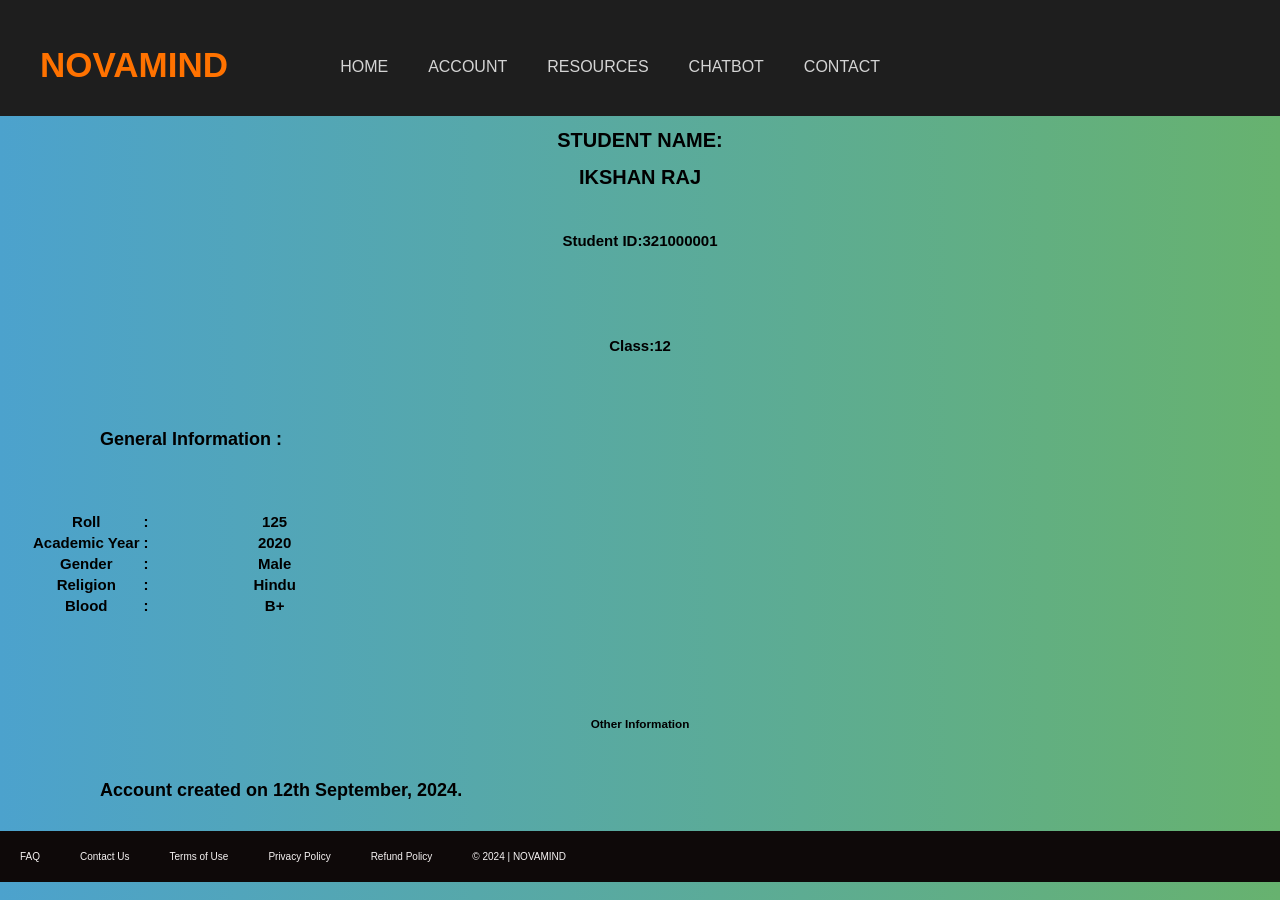
<file: account.html>
<!DOCTYPE html>
<html lang="en">
<head>
    <meta charset="UTF-8">
    <meta name="viewport" content="width=device-width, initial-scale=1.0">
    <title>NOVAMIND  | ACCOUNT</title>
    <link rel="stylesheet" href="styel1.css">
</head>
<body>
    
</body>
</html>
<header>
    <h1>NOVAMIND </h1>
<nav>
    <a href="./contact.html">CONTACT</a>
    <a href="./chatbot.ai.html">CHATBOT   </a>
    <a href="./resources.html">RESOURCES</a>
    <a href="./Courses.html">ACCOUNT</a>
    <a href="./home.html">HOME</a>
    
</nav>
</header>
<div class="student-profile py-4">
    <div class="container">
      <div class="row">
        <div class="col-lg-4">
          <div class="card shadow-sm">
            <div class="card-header bg-transparent text-center">
              <h1>
                STUDENT NAME:
              </h1>
              <h1>IKSHAN RAJ</h1>
            </div>
            <div class="card-body">
              <h2><strong class="pr-1">Student ID:</strong>321000001</p></h2>
              <h2>Class:</strong>12</p></h2>
             
            </div>
          </div>
        </div>
        <div class="col-lg-8">
          <div class="card shadow-sm">
            <div class="card-header bg-transparent border-0">
              <h5 class="mb-0"><i class="far fa-clone pr-1"></i>General Information :</h5>
            
            
                <h2>
                <table class="table table-bordered">
                <tr>
                  <th width="30%">Roll</th>
                  <td width="2%">:</td>
                  <td>125</td>
                </tr>
                <tr>
                  <th width="30%">Academic Year	</th>
                  <td width="2%">:</td>
                  <td>2020</td>
                </tr>
                <tr>
                  <th width="30%">Gender</th>
                  <td width="2%">:</td>
                  <td>Male</td>
                </tr>
                <tr>
                  <th width="30%">Religion</th>
                  <td width="2%">:</td>
                  <td>Hindu</td>
                </tr>
                <tr>
                  <th width="30%">Blood</th>
                  <td width="2%">:</td>
                  <td>B+</td>
                </tr>
              </table>
              </h2>
           
          </div>
            <div style="height: 26px"></div>
          <div class="card shadow-sm">
            <div class="card-header bg-transparent border-0">
              <h3 class="mb-0"><i class="far fa-clone pr-1"></i>Other Information</h3>
            </div>
            <div class="card-body pt-0">
                <h5>Account created on 12th September, 2024.</h5>
            </div>
          </div>
        </div>
      </div>
    </div>
  </div>
<main>
  <footer>
    <a href="faq.html">FAQ</a>
    <a href="contact.html">Contact Us</a>
    <a href="#">Terms of Use</a>
    <a href="#">Privacy Policy</a>
    <a href="#">Refund Policy</a>
    <a href="Home.html">&copy; 2024 | NOVAMIND</a>
</footer>
</file>
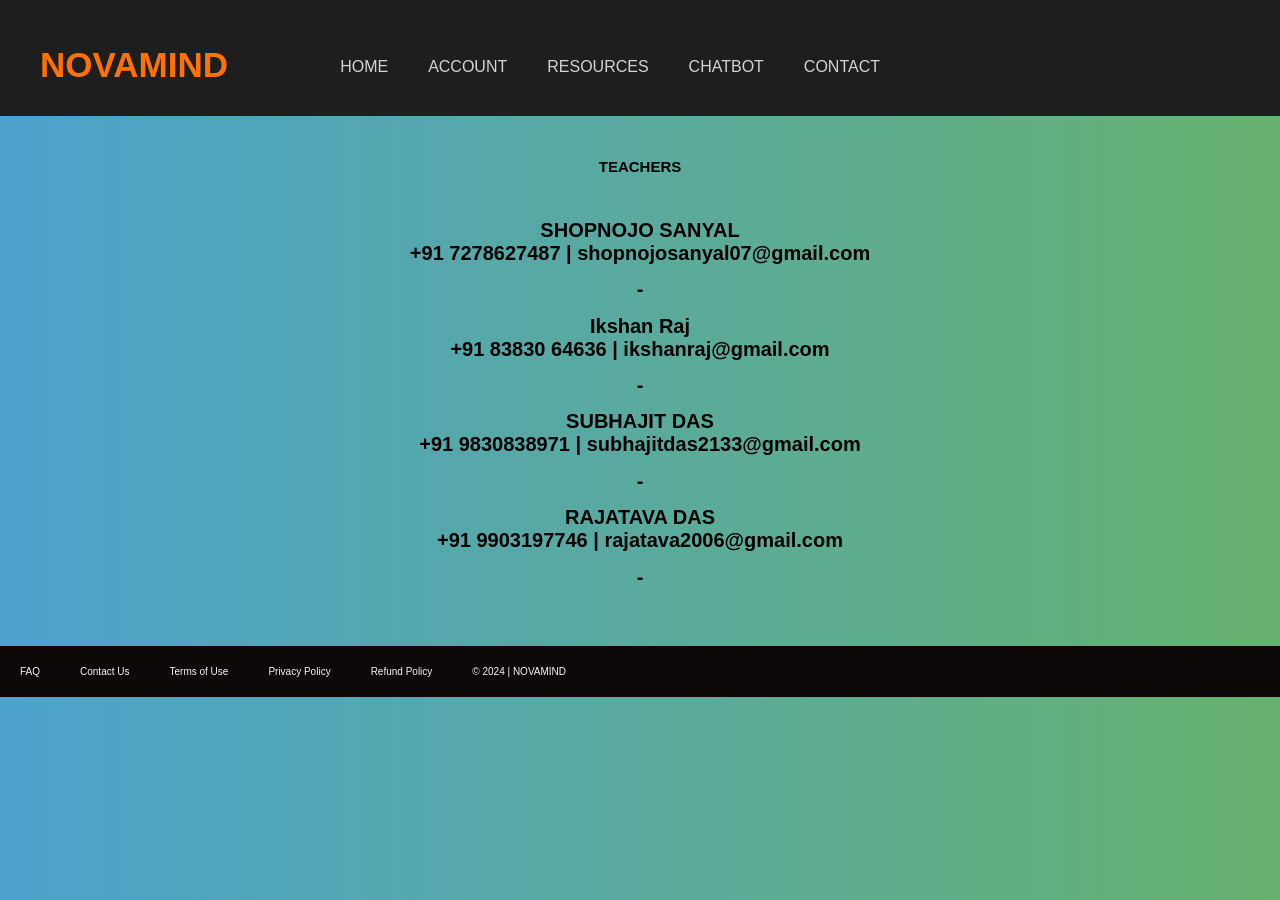
<file: contact.html>
<!DOCTYPE html>
<html lang="en">
<head>
    <meta charset="UTF-8">
    <meta name="viewport" content="width=device-width, initial-scale=1.0">
    <title>Contact_Us</title>
    <link rel="stylesheet" href="styel1.css">
</head>

<body>
    <header>
        <h1>NOVAMIND </h1>
    <nav>
        <a href="./contact.html">CONTACT</a>
        <a href="./chatbot.ai.html">CHATBOT   </a>
        <a href="./resources.html">RESOURCES</a>
        <a href="./account.html">ACCOUNT</a>
        <a href="./home.html">HOME</a>
        
    </nav>
    </header>

    <h2>TEACHERS</h2>
    <h1>  SHOPNOJO SANYAL  <br>  +91 7278627487 |  shopnojosanyal07@gmail.com</h1>
    <h1>  -  </h1>
    <h1>  Ikshan Raj   <br>  +91 83830 64636 |  ikshanraj@gmail.com
    </h1>
    <h1>  -  </h1>
    <h1>  SUBHAJIT DAS     <br>  +91 9830838971  | subhajitdas2133@gmail.com
    </h1>
    <h1>  -  </h1>
    <h1>  RAJATAVA DAS   <br>     +91 9903197746  |  rajatava2006@gmail.com
    </h1>
    <h1>  -  </h1>
<BR>
    <br>
    <br>
</BR>
    <footer>
        <a href="faq.html">FAQ</a>
        <a href="contact.html">Contact Us</a>
        <a href="#">Terms of Use</a>
        <a href="#">Privacy Policy</a>
        <a href="#">Refund Policy</a>
        <a href="Home.html">&copy; 2024 | NOVAMIND</a>
    </footer>
    
        
     
        
</body>
</html>
</file>
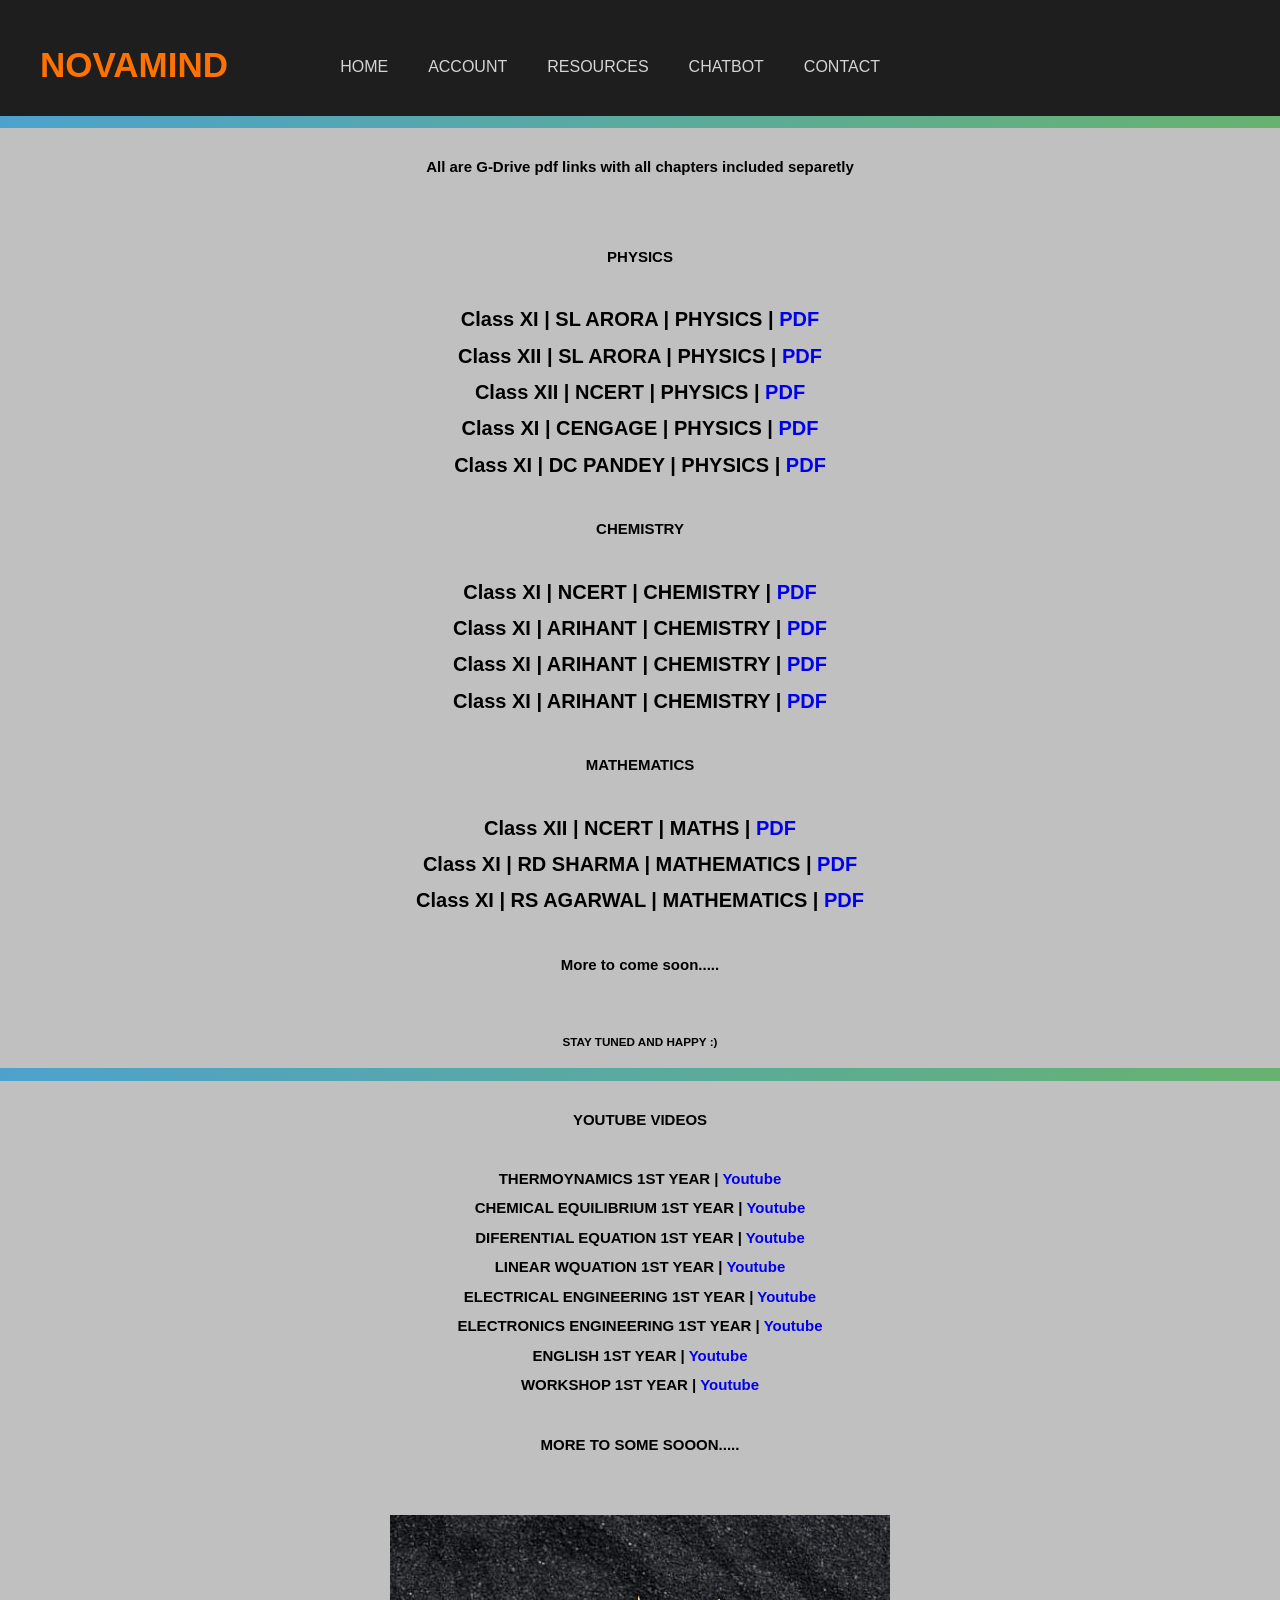
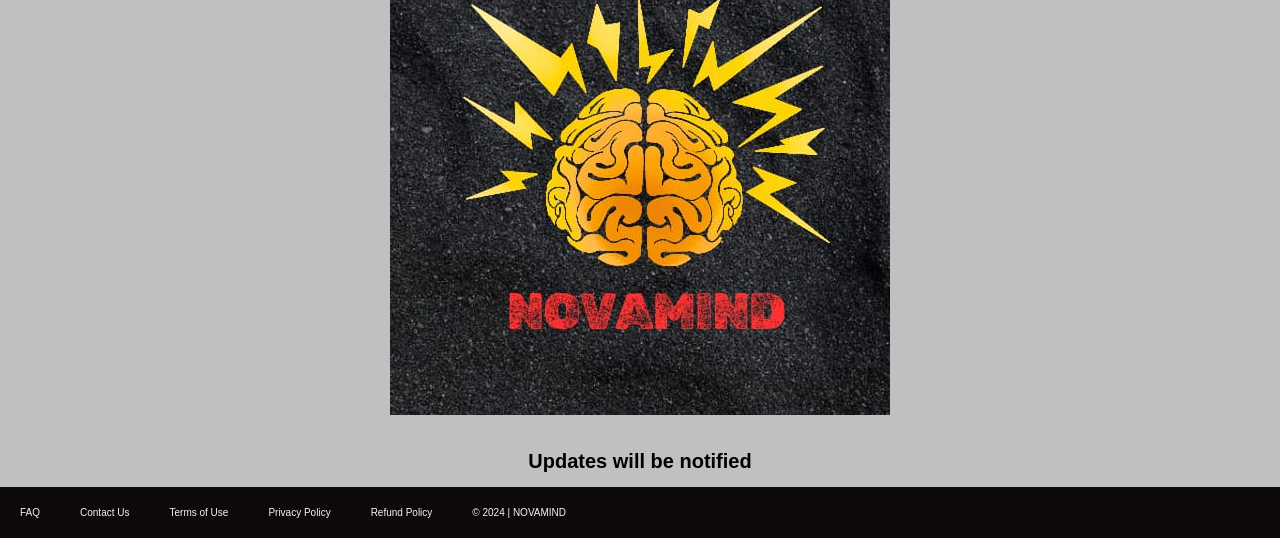
<file: resources.html>
<!DOCTYPE html>
<html lang="en">
<head>
    <meta charset="UTF-8">
    <meta name="viewport" content="width=device-width, initial-scale=1.0">
    <title>NOVAMIND  | RESOURCES</title>
    <link rel="stylesheet" href="styel1.css">
</head>
<body>
    
</body>
</html>
<header>
    <h1>NOVAMIND </h1>
<nav>
    <a href="./contact.html">CONTACT</a>
    <a href="./chatbot.ai.html">CHATBOT   </a>
    <a href="./resources.html">RESOURCES</a>
    <a href="./account.html">ACCOUNT</a>
    <a href="./home.html">HOME</a>
    
</nav>
</header>
<main>
<section>

<h2>All are G-Drive pdf links with all chapters included separetly</h2>
</section>

<h2>PHYSICS</h2>
<h1>Class XI  |  SL ARORA  | PHYSICS | <a href="https://drive.google.com/drive/folders/1Fex6UneSa7x9Z6Nnry_ndbL2iaK6fnwu">PDF</a> </h1>
<h1>Class XII  |  SL ARORA  | PHYSICS | <a href="https://drive.google.com/drive/folders/1sQdDDlvwUuQw-T5iSYYBoANqo2SPVGi2">PDF</a> </h1>
<h1>Class XII |  NCERT | PHYSICS | <a href="https://drive.google.com/drive/folders/1DpW91zrHy1p8kJxgdOFAm_J1Mn3WTDG3">PDF</a> </h1>
<h1>Class XI  |  CENGAGE | PHYSICS | <a href="https://drive.google.com/drive/folders/1ZYK2NirB47mawZV0_pc6Xa6PENFSgn3w">PDF</a> </h1>
<h1>Class XI  |  DC PANDEY | PHYSICS | <a href="https://drive.google.com/drive/folders/1ZYK2NirB47mawZV0_pc6Xa6PENFSgn3w">PDF</a> </h1>
<h2> CHEMISTRY
</h2>
<h1>Class XI  |  NCERT | CHEMISTRY | <a href="https://drive.google.com/drive/folders/1XSQU_j8UszoLHDuItD0Js5h0b-ycjb63">PDF</a> </h1>
<h1>Class XI  |  ARIHANT | CHEMISTRY | <a href="https://drive.google.com/drive/folders/1ZYK2NirB47mawZV0_pc6Xa6PENFSgn3w">PDF</a> </h1>
<h1>Class XI  |  ARIHANT | CHEMISTRY | <a href="https://drive.google.com/drive/folders/1ZYK2NirB47mawZV0_pc6Xa6PENFSgn3w">PDF</a> </h1>
<h1>Class XI  |  ARIHANT | CHEMISTRY | <a href="https://drive.google.com/drive/folders/1ZYK2NirB47mawZV0_pc6Xa6PENFSgn3w">PDF</a> </h1>
<h2>MATHEMATICS</h2>
<h1>Class XII |  NCERT | MATHS | <a href="https://drive.google.com/drive/folders/1f4bk2C8stfmHexTOZNTwwFZkvlUeq30u">PDF</a> </h1>

<h1>Class XI  |  RD SHARMA | MATHEMATICS | <a href="https://drive.google.com/drive/folders/1ZYK2NirB47mawZV0_pc6Xa6PENFSgn3w">PDF</a> </h1>

<h1>Class XI  |  RS AGARWAL | MATHEMATICS | <a href="https://drive.google.com/drive/folders/1ZYK2NirB47mawZV0_pc6Xa6PENFSgn3w">PDF</a> </h1>

<h2>More to come soon.....</h2>
<h3>STAY TUNED AND HAPPY :) </h3>
</main>
<main>

    <section>
        <h2>YOUTUBE VIDEOS</h2>
        <h1>THERMOYNAMICS 1ST YEAR | <a href="https://youtu.be/kkUWKF7TFno?si=N3SlCbxyV5qosfWW">Youtube</a></h1>
        <h1>CHEMICAL EQUILIBRIUM 1ST YEAR |  <a href="https://youtu.be/hAopJT0m4aE?si=Kuetj3q98nnvClHT">Youtube</a></h1>
        <h1>DIFERENTIAL EQUATION 1ST YEAR |  <a href="https://www.youtube.com/watch?v=TH4Kd9mfIgI&list=PLT3bOBUU3L9g0aergP43HK9ihc_UG7Kbx">Youtube</a></h1>
        <h1>LINEAR WQUATION 1ST YEAR |  <a href="https://www.youtube.com/watch?v=icrAf1us2IQ&list=PL3qvHcrYGy1uF5KAGntUITTJ85Dm3Dtdy">Youtube</a></h1>
        <h1>ELECTRICAL ENGINEERING 1ST YEAR |  <a href="https://www.youtube.com/watch?v=Vd2UJiIPbag&list=PL9RcWoqXmzaLTYUdnzKhF4bYug3GjGcEc">Youtube</a></h1>
        <h1>ELECTRONICS ENGINEERING 1ST YEAR |  <a href="https://www.youtube.com/watch?v=icrAf1us2IQ&list=PL3qvHcrYGy1uF5KAGntUITTJ85Dm3Dtdy">Youtube</a></h1>
        <h1>ENGLISH 1ST YEAR |  <a href="https://www.youtube.com/watch?v=wMb-CQSKLiA&list=PL3qvHcrYGy1sU_1nMMVrfFEhYROpQtVXV">Youtube</a></h1>
        <h1>WORKSHOP 1ST YEAR |  <a href="https://www.youtube.com/watch?v=gPaBULgRRuM&list=PLSJZETVyEssnFkPRaHcRFMmp6bsxvKl48">Youtube</a></h1>
        <h2>MORE TO SOME SOOON.....</h2>
    </section>
    <h3><img src="bglogo.jpg" alt=""></h3>
    <section2>
        <h1>Updates will be notified</h1>
    </section2>
    <footer>
        <a href="faq.html">FAQ</a>
        <a href="contact.html">Contact Us</a>
        <a href="#">Terms of Use</a>
        <a href="#">Privacy Policy</a>
        <a href="#">Refund Policy</a>
        <a href="Home.html">&copy; 2024 | NOVAMIND</a>
    </footer>
</file>
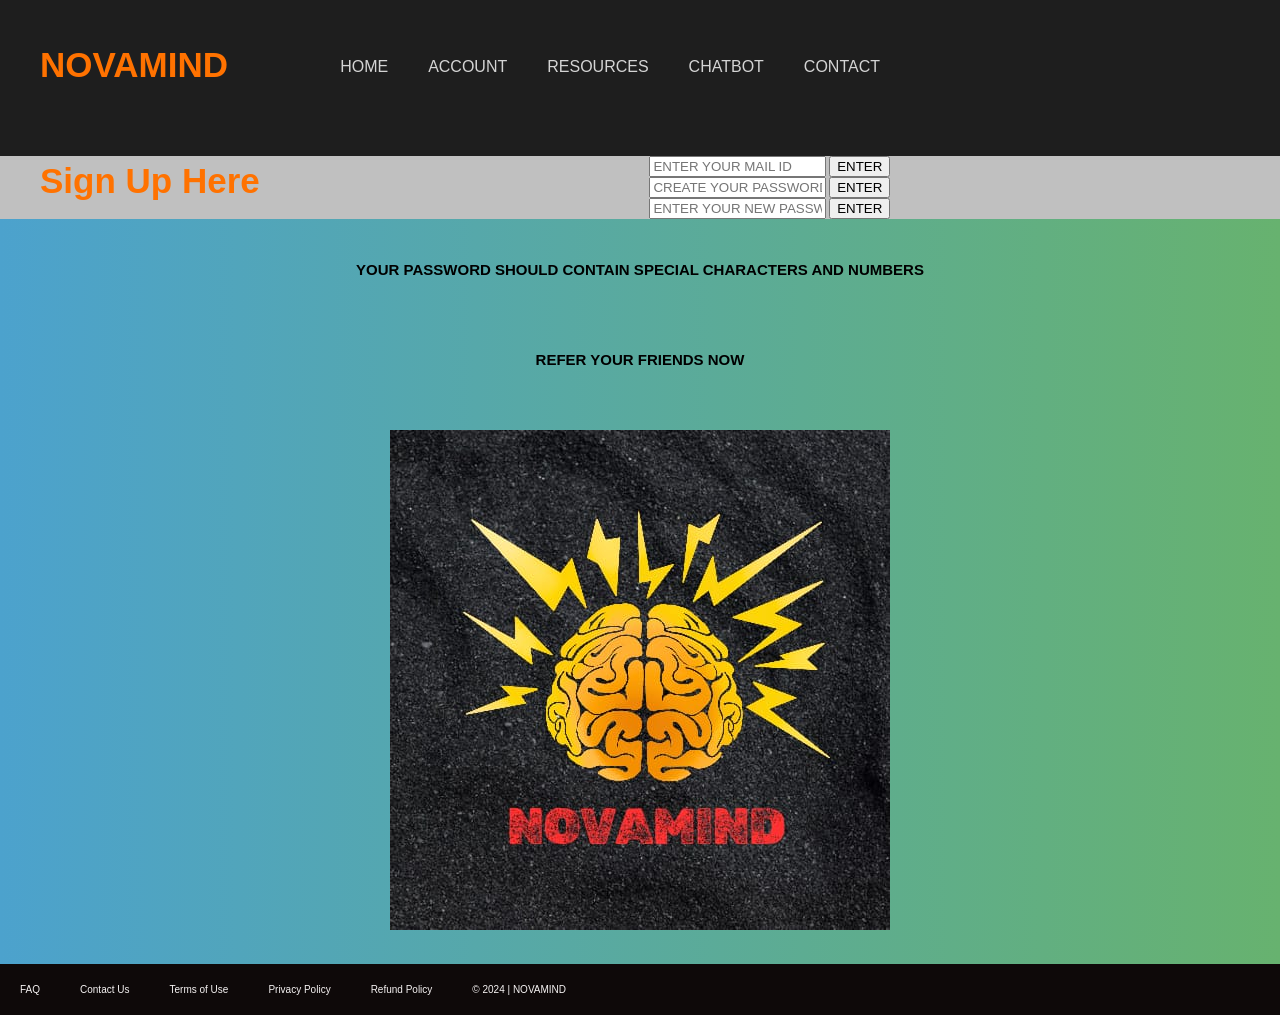
<file: signup.html>
<!DOCTYPE html>
<html lang="en">
<head>
    <meta charset="UTF-8">
    <meta name="viewport" content="width=device-width, initial-scale=1.0">
    <title>Sign Up</title>
    <link rel="stylesheet" href="styel1.css"
</head>
<header>
    <h1>NOVAMIND </h1>
<nav>
    <a href="./contact.html">CONTACT</a>
    <a href="./chatbot.ai.html">CHATBOT   </a>
    <a href="./resources.html">RESOURCES</a>
    <a href="./account.html">ACCOUNT</a>
    <a href="./home.html">HOME</a>
    
</nav>
</header>
</body>
<body>
    <div id="main">
        <header><h1>Sign Up Here</h1> </header>
        <main>
            <div id="navbar">
                <input placeholder="ENTER YOUR MAIL ID">
                <button>ENTER</button> 
                <br>
                <div id="password">
                <input placeholder="CREATE YOUR PASSWORD" required=* type="password">
                <button>ENTER</button>
                <div id="newpassword">
                <input placeholder="ENTER YOUR NEW PASSWORD" required=* type="password">
                <button>ENTER</button>
                </div>
            </div>
        </header>
        </main>
        <div id="CONTENT"> 
          <h2>YOUR PASSWORD SHOULD CONTAIN SPECIAL CHARACTERS AND NUMBERS</h2>
            <div class=""><h2>REFER YOUR FRIENDS NOW</h2>
            </div>
          
        <div>
            <section>
                <h3><img src="bglogo.jpg" alt=""></h3>

            </section>
        <footer>
            <a href="#">FAQ</a>
            <a href="#">Contact Us</a>
            <a href="#">Terms of Use</a>
            <a href="#">Privacy Policy</a>
            <a href="#">Refund Policy</a>
            <a href="#">&copy; 2024 | NOVAMIND</a>
         </footer> 
      </div>      
</body>
</html>
</file>
<file: styel1.css>
*** {
    box-sizing: border-box;
}

html{
    font-size: 62.5%;
}

body {
    
    margin: 0;
    font-family: "Poppins", sans-serif;
}
body {
    background: #67B26F;  /* fallback for old browsers */
    background: -webkit-linear-gradient(to right, #4ca2cd, #67B26F);  /* Chrome 10-25, Safari 5.1-6 */
    background: linear-gradient(to right, #4ca2cd, #67B26F); /* W3C, IE 10+/ Edge, Firefox 16+, Chrome 26+, Opera 12+, Safari 7+ */
    padding: 0;
    margin: 0;
    font-family: 'Lato', sans-serif;
    color: #000;
}
.navbar{
    width: 1200px;
    height: 75px;
    margin: auto;
}

header h1 {
    color: #ff7200;
    font-size: 35px;
    font-family:'Gill Sans', 'Gill Sans MT', Calibri, 'Trebuchet MS', sans-serif;
    padding-left: 20px;
    float: left;
    padding-top: 20px;
    margin-top: 5px
}

header {
    padding: 20px;
    background-color: #1e1e1e;
    width: 100%;
}

nav {
    background-color: #1e1e1e;
    font-size: medium;
    overflow: hidden;
    padding-right: 400px;
    padding-top: 18px;
}

h1{
    text-align: center;
}
nav a {
    text-decoration:dotted;
    padding: 20px;
    text-align:right;
    float:right;
    color: rgb(212, 212, 212);
}

nav a:hover{
    color: rgb(206, 90, 1);
}

nav::after{
    content:'';
    display: block;
    clear: both;
}
.nav2{
    height: 10px;
    text-align: left;
    padding-left: 0px;
    
}
main {
    background-color: rgb(92, 8, 8);
    text-align: center;
}
h2 {
    padding: 20px;
    text-align: center;
}

.nav2 ul{
    background:linear-gradient(25deg,#d64c7f,#ee4758 50%);
    margin: 0px;
    padding-left: 0px;
 }

h5{
    padding-left: 100px;
    font-size:large;
}
table{
    text-align: center;
}
li{
    list-style: none;
}

a{
    text-decoration: none;
}

.nav2>ul>li{
    display: inline-block;
    text-decoration: none;
    padding: 6px;
    text-align: left;
    color: rgb(167, 42, 42);
    font-size: 16px;
    
}

.nav2 a:link, .nav2 a:visited{
    color: rgb(255, 255, 255);
}

.nav2 a{
    padding-bottom: 0.3rem;
}

.nav2 a:hover{
    border-bottom: 2px solid blue;
}

.nav2::after{
    content: '';
    display: block;
    clear: both;
}

main {
    background-color: #c0c0c0;
    text-align: center;
}

h2 {
    
     padding: 30px; 
     text-align: center;
     font-family:Verdana, Geneva, Tahoma, sans-serif
     
}

h3{
    padding: 20px;
    text-align: center;
}

h4{
    padding: 20px;
    text-align: center;
}
section:nth-child(even) {
    background-color: rgb(86, 86, 86);
}

section {
    min-height:auto;
}

video {
    align-items: center;
    padding-top: 0%;
    padding-left: 30%;
}

iframe {
    height: 75vh;
}

img {
    align-items: center;
    padding-left: 0%;
}

section h5 {
    margin: 40px;
}

footer {
    background-color: #0e0909;
    overflow: hidden;
}

footer a {
    text-decoration: none;
    padding: 20px;
    text-align: center;
    float: left;
    color: rgb(246, 243, 243);
}


.position{
    
    width: 50%;
    font-size: 15px;
    text-align: center;

}
</file>
